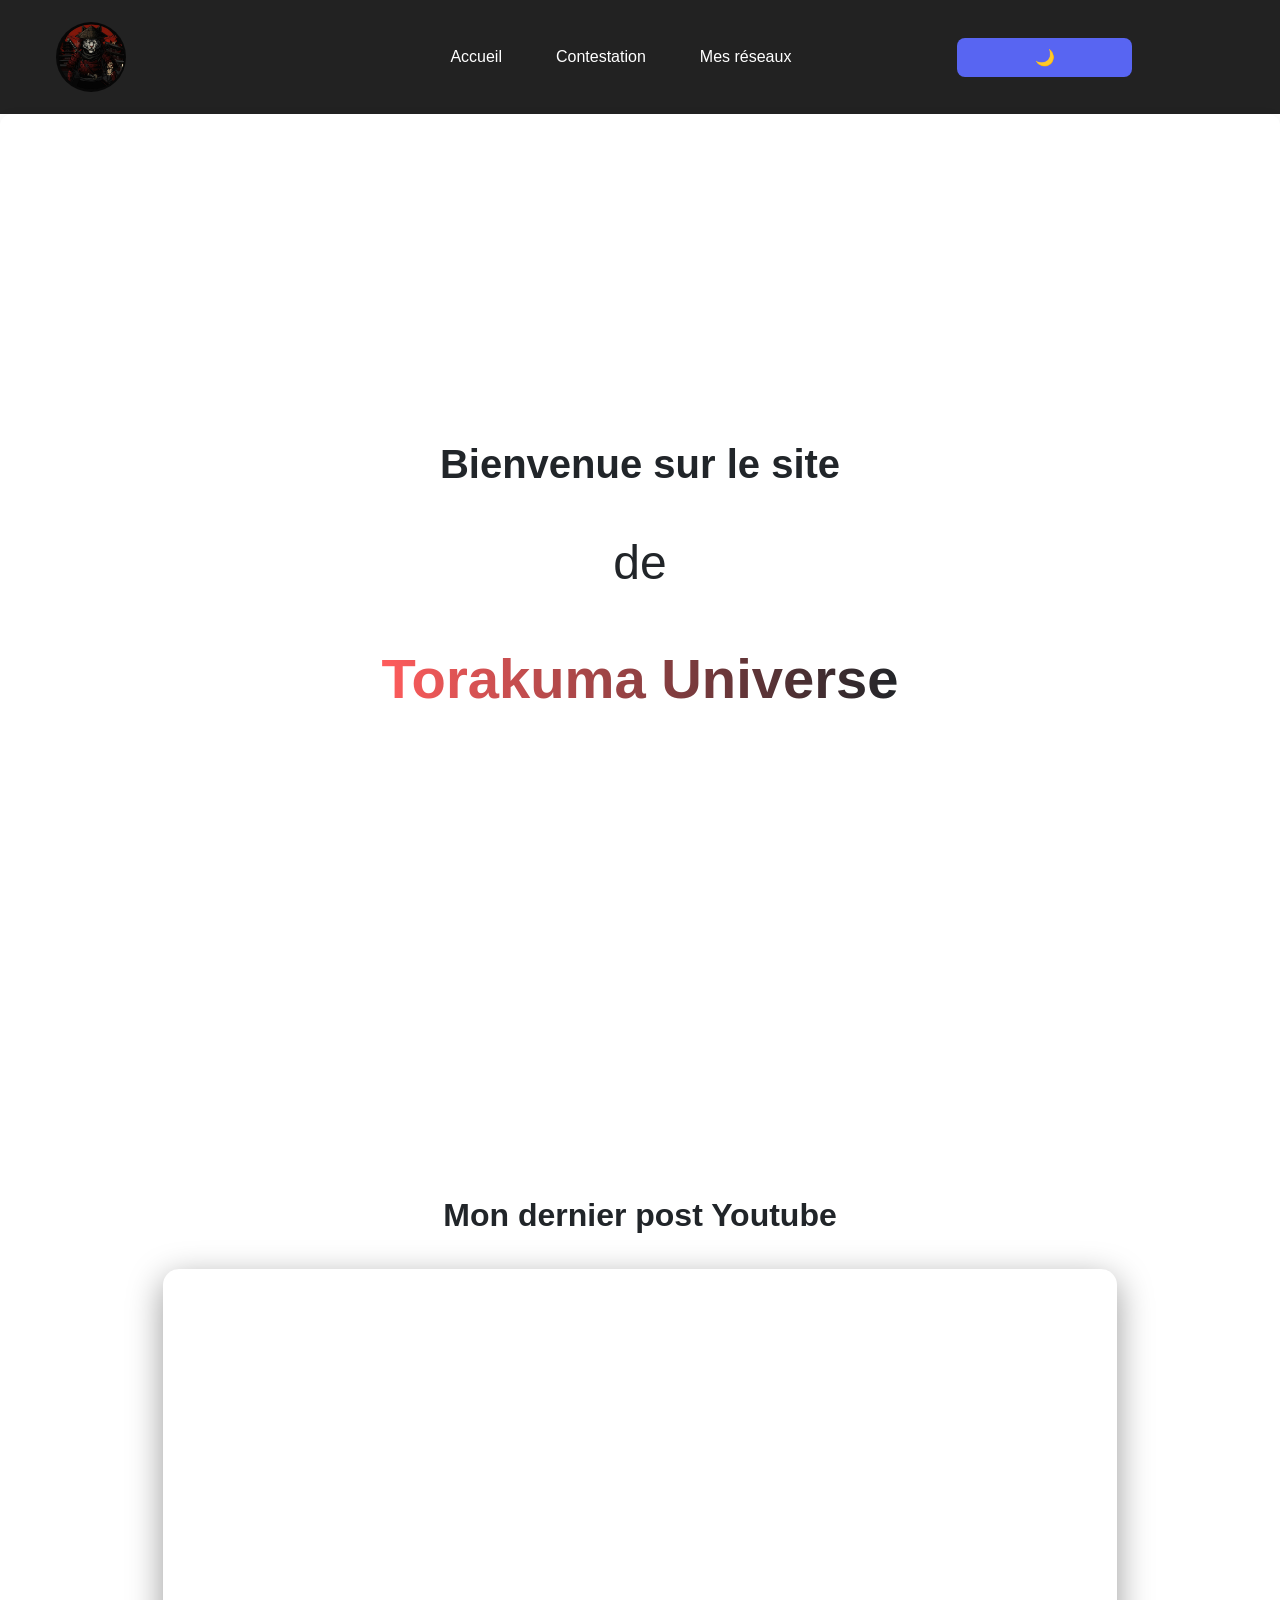
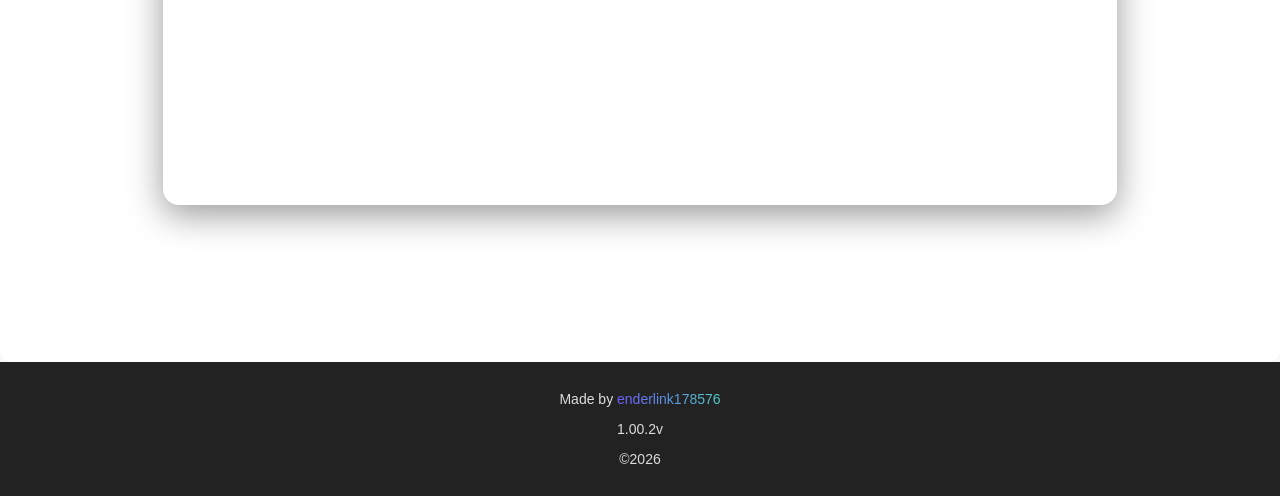
<file: index.html>
<!DOCTYPE html>
<html lang="fr">
<head>
    <meta charset="UTF-8">
    <meta name="viewport" content="width=device-width, initial-scale=1.0">
    <link rel="icon" type="image/png" sizes="64x64" href="image/logo-Youtube.png">
    <link rel="icon" type="image/png" sizes="32x32" href="image/logo-Youtube.png">
    <title>Accueil</title>
    <link rel="stylesheet" href="style.css">
    <script defer src="theme.js"></script>
</head>
<body>
    <header>
        <nav>
            <div class="menu-toggle" id="menu-toggle">
                ☰
            </div>

            <ul id="menu-list">
                <a href="index.html"><img src="image/logo-Youtube.png" alt="logo-Youtube" class="logo-Youtube"></a>
                <div class="buttons-nav">
                <li><a href="index.html">Accueil</a></li>
                <li><a href="contest.html">Contestation</a></li>
                <li><a href="reseaux.html">Mes réseaux</a></li>
                </div>
                <button id="toggle-theme">🌙</button>
            </ul>
        </nav>
    </header>
    <main>
        <section class="accueil">
            <div class="contenu">
                <h1>Bienvenue sur le site</h1>
                <p>de</p>
                <h3><span class="red-accentuated">Torakuma Universe</span></h3>
            </div>
        </section>

        <section class="suite">

            <h2>Mon dernier post Youtube</h2>

            <div class="video-container">
                <iframe
                    src="https://www.youtube.com/embed/videoseries?list=UUuggzVenxSG75IeEZoSKgjw"
                    title="Vidéos de la chaîne"
                    allowfullscreen>
                </iframe>
            </div>

        </section>
    </main>
    <footer>
        <p>Made by <span class="accentuated">enderlink178576</span></p>
        <p>1.00.2v</p>
        <p>©2026</p>
    </footer>
</body>
</html>
</file>
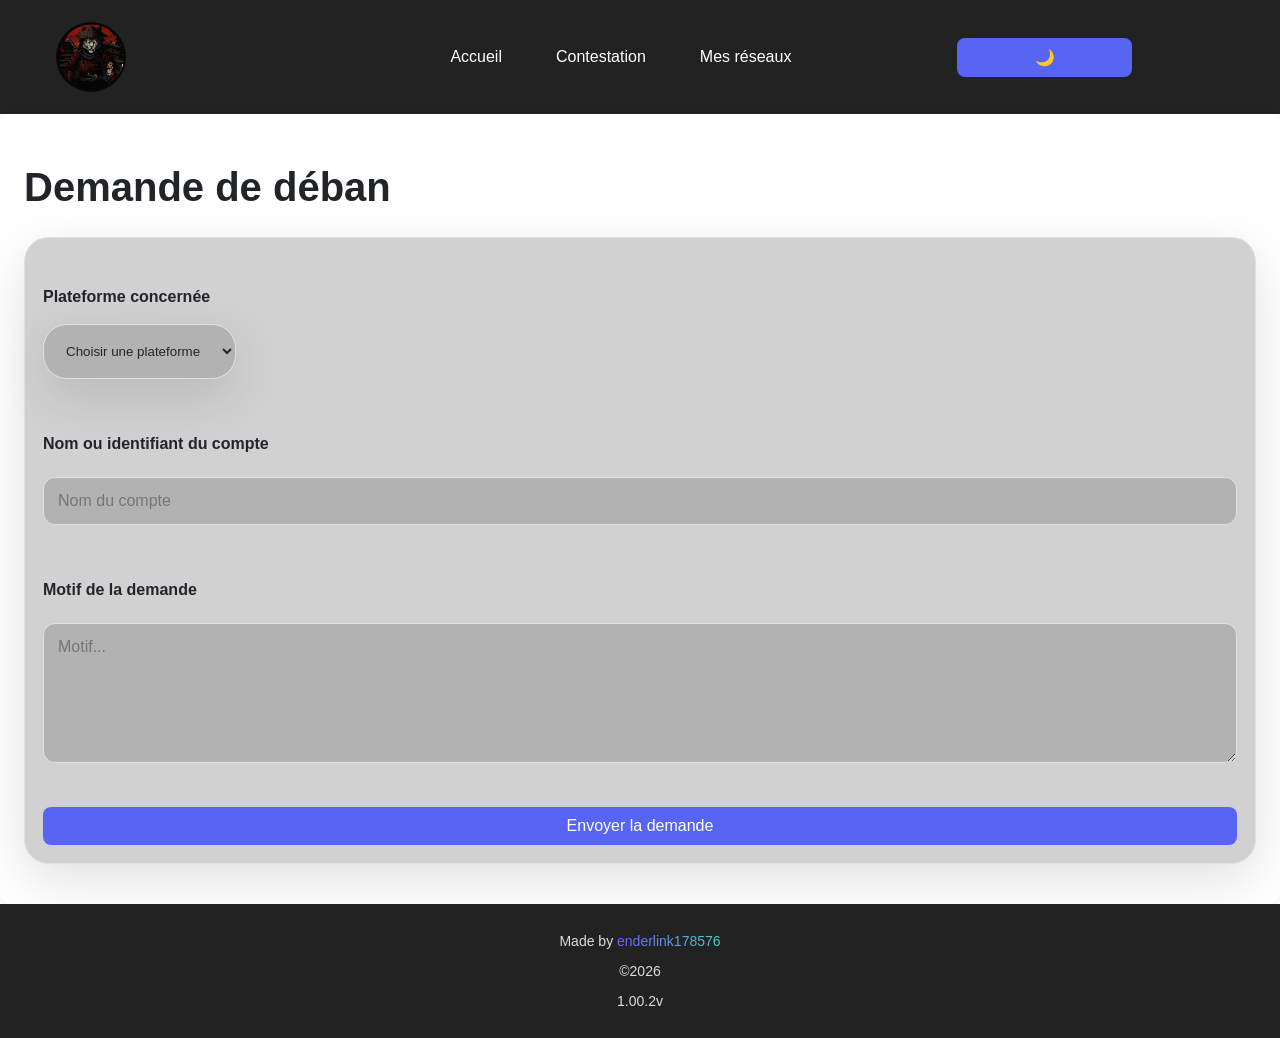
<file: contest.html>
<!doctype html>
<html lang="fr">
<head>
  <meta charset="utf-8">
  <link rel="stylesheet" href="style.css">
  <link rel="icon" type="image/png" sizes="64x64" href="image/logo-Youtube.png">
  <link rel="icon" type="image/png" sizes="32x32" href="image/logo-Youtube.png">
  <meta name="viewport" content="width=device-width, initial-scale=1">
  <script defer src="theme.js"></script>
  <title>Envoyer une demande</title>
</head>
<body>
  <header>
    <nav>
      <div class="menu-toggle" id="menu-toggle">
        ☰
      </div>

      <ul id="menu-list">
        <a href="index.html"><img src="image/logo-Youtube.png" alt="logo-Youtube" class="logo-Youtube"></a>
        <div class="buttons-nav">
        <li><a href="index.html">Accueil</a></li>
        <li><a href="contest.html">Contestation</a></li>
        <li><a href="reseaux.html">Mes réseaux</a></li>
        </div>
        <button id="toggle-theme">🌙</button>
      </ul>
    </nav>
  </header>
  <main>
    <h1>Demande de déban</h1>
    <div class="contact-card">
      <form id="appeal-form">
        <p>
          <label for="platform">Plateforme concernée</label><br>
          <select id="platform" name="platform" class="contact-card" required>
            <option class="val-plateform" value="">Choisir une plateforme</option>
            <option class="val-plateform" value="Discord">Discord</option>
            <option class="val-plateform" value="Twitch">Twitch</option>
            <option class="val-plateform" value="Youtube">Youtube</option>
          </select>
        </p>

        <p>
          <label for="accountName" >Nom ou identifiant du compte</label><br>
          <input
            id="accountName"
            name="accountName"
            placeholder="Nom du compte"
            maxlength="100"
            required
          >
        </p>

        <p>
          <label for="reason">Motif de la demande</label><br>
          <textarea
            id="reason"
            name="reason"
            placeholder="Motif..."
            maxlength="3000"
            required
          ></textarea>
        </p>

        <button type="submit">Envoyer la demande</button>
      </form>
    </div>
<p id="status" role="status"></p>
  </main>
  <footer>
    <p>Made by <span class="accentuated">enderlink178576</span></p>
    <p>©2026</p>
    <p>1.00.2v</p>
  </footer>
  <script>
    const form = document.querySelector("#appeal-form");
    const status = document.querySelector("#status");

    form.addEventListener("submit", async (event) => {
      event.preventDefault();
      status.textContent = "Envoi en cours…";

      const formData = new FormData(form);

      try {
        const response = await fetch("/api/appeals", {
          method: "POST",
          headers: { "Content-Type": "application/json" },
          body: JSON.stringify({
            platform: formData.get("platform"),
            accountName: formData.get("accountName"),
            reason: formData.get("reason")
          })
        });

        const result = await response.json();

        if (!response.ok) {
          throw new Error(result.error || "L'envoi a échoué.");
        }

        status.textContent = "Demande envoyée.";
        form.reset();
      } catch (error) {
        status.textContent = error.message || "Une erreur est survenue.";
      }
});
  </script>
  <style>
    .choix {
      position: relative;
      display: inline-block;
    }

    #options {
      position: absolute;
      top: 100%;
      left: 0;
      min-width: 100%;
      background: white;
      border: 1px solid #ccc;
    }

    #options button {
      display: block;
      width: 100%;
      padding: 10px;
      border: 0;
      background: white;
      text-align: left;
      cursor: pointer;
    }

    #options button:hover {
      background: #eee;
    }
  </style>

</body>
</html>
</file>
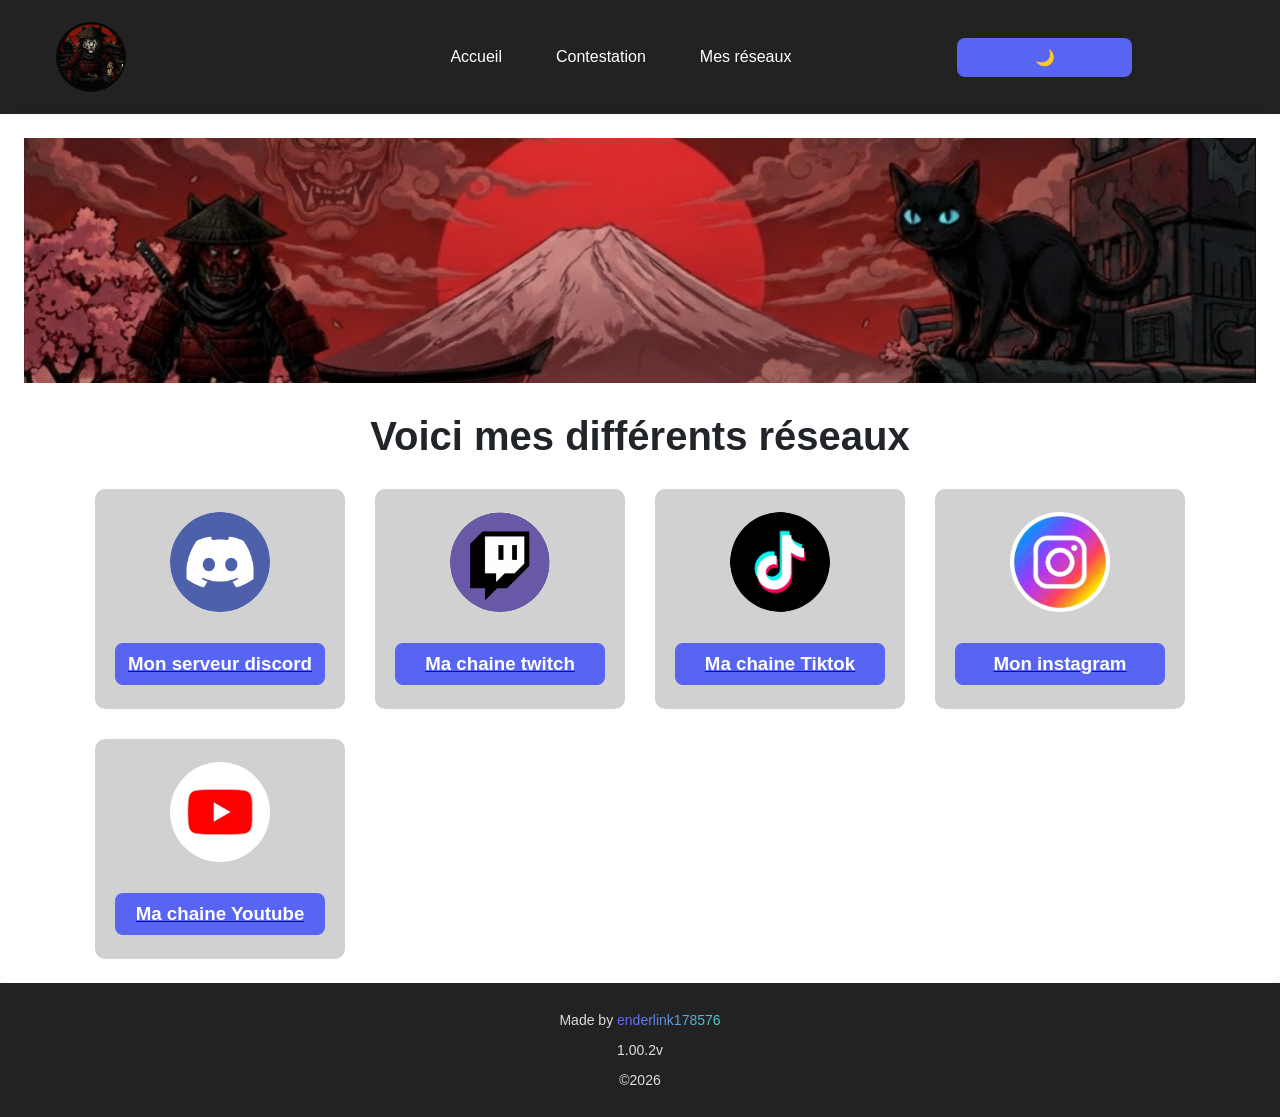
<file: reseaux.html>
<!DOCTYPE html>
<html lang="fr">
<head>
    <meta charset="UTF-8">
    <link rel="stylesheet" href="style.css">
    <link rel="icon" type="image/png" sizes="64x64" href="image/logo-Youtube.png">
    <link rel="icon" type="image/png" sizes="32x32" href="image/logo-Youtube.png">
    <meta name="viewport" content="width=device-width, initial-scale=1.0">
    <title>Mes réseaux</title>
    <script defer src="theme.js"></script>
</head>
<body>
    <header>
        <nav>
        <div class="menu-toggle" id="menu-toggle">
            ☰
        </div>

        <ul id="menu-list">
            <a href="index.html"><img src="image/logo-Youtube.png" alt="logo-Youtube" class="logo-Youtube"></a>
            <div class="buttons-nav">
            <li><a href="index.html">Accueil</a></li>
            <li><a href="contest.html">Contestation</a></li>
            <li><a href="reseaux.html">Mes réseaux</a></li>
            </div>
            <button id="toggle-theme">🌙</button>
        </ul>
        </nav>
    </header>
    <main>
        <img src="image/channels4_banner.jpg" alt="banniere chaine youtube" class="banniere-chaine-youtube">
        <h1 style="text-align: center;">Voici mes différents réseaux</h1>
        <div class="mes-reseaux">
            <div class="reseaux">
                <h3 class="lien-reseaux"><a href="https://discord.gg/xMhhy2GZuZ"><img src="image/discord.png" alt="reseaux-icon" class="reseaux-icon"><button class="voir-plus">Mon serveur discord</button></a></h3>
            </div>
            <div class="reseaux">
                <h3><a href="https://twitch.tv/torakuma77" class="lien-reseaux"><img src="image/twitch.png" alt="twitch-icon" class="reseaux-icon"><button class="voir-plus">Ma chaine twitch</button></a></h3>
            </div>
            <div class="reseaux">
                <h3><a href="https://www.tiktok.com/@torakuma77" class="lien-reseaux"><img src="image/tiktok.png" alt="tiktok-icon" class="reseaux-icon"><button class="voir-plus">Ma chaine Tiktok</button></a></h3>
            </div>
            <div class="reseaux">
                <h3><a href="https://instagram.com/torakuma_off" class="lien-reseaux"><img src="image/instagram.png" alt="instagram-icon" class="reseaux-icon"><button class="voir-plus">Mon instagram</button></a></h3>
            </div>
            <div class="reseaux">
                <h3><a href="https://www.youtube.com/@TorakumaOfficiel" class="lien-reseaux"><img src="image/youtube.png" alt="youtube-icon" class="reseaux-icon"><button class="voir-plus">Ma chaine Youtube</button></a></h3>
            </div>
        </div>
    </main>
    <footer>
        <p>Made by <span class="accentuated">enderlink178576</span></p>
        <p>1.00.2v</p>
        <p>©2026</p>
    </footer>
</body>
</html>
</file>
<file: style.css>
body {
    font-family: system-ui, sans-serif;
    margin: 40px auto;
}

main {
    padding: 24px;
    border-radius: 12px;
    box-shadow: 0 2px 12px #0001;
}

label {
    display: block;
    margin-top: 16px;
    font-weight: 600;
}

input, textarea, button {
    box-sizing: border-box;
    width: 100%;
    margin-top: 6px;
    padding: 10px;
    font: inherit;
}

textarea {
    min-height: 100px;
    resize: vertical;
}

button {
    margin-top: 16px;
    border: 0;
    border-radius: 8px;
    color: white;
    background: #5865f2;
    cursor: pointer;
}

button:hover {
    background: #4752c4;
}

#conversation {
    margin-top: 24px;
}

.message {
    margin: 10px 0;
    padding: 12px;
    border-radius: 8px;
    background: #eef0ff;
    overflow-wrap: anywhere;
}

.message small {
    display: block;
    margin-bottom: 4px;
    color: #555;
}

#status {
    color: #555;
}
/*nouveau thème à revoir*/
:root{
  --radius:16px;
  --radius-sm:10px;
  --radius-lg:24px;
  --shadow-1: 0 10px 30px rgba(0, 0, 0, 0);
  --shadow-2: 0 16px 50px rgba(0, 0, 0, 0);

  /* Light theme */
  --bg: #0b0f1a;
  --val-platform:#222;
  --surface: #0f1524c5;
  --text: #e9edf7;
  --muted: #a7b1c8;
  --line: #252d3b;

  --primary: #7c5cff;   /* indigo */
  --accent:  #2de2e6;   /* turquoise */
  --warm:    #ff7a59;   /* corail */
  --grad-1: linear-gradient(135deg, var(--primary), var(--accent) 60%, var(--warm) 110%);
  --chip-bg: #eef0ff;

  --glass: rgba(255,255,255,0.65);
  --backdrop: blur(12px);

  --header-h: 64px;
  --container-w: 1100px;
  --gutter: 4vw;
}
nav ul {
  list-style: none;
  display: flex;
  gap: 20px;
  background: #222;
  padding: 14px;
  margin: 0px;
}

nav a {
  margin-left: 30px;
  text-decoration: none;
  color: white;
  padding: 8px 12px;
  border-radius: 4px;
}
.buttons-nav {
  margin-left: 20%;
  display: flex;
  align-items: center;
}

button#toggle-theme {
    width: 175px;
    margin: auto;
}

nav a:hover {
  background: #555;
}

html, body {
  height: 100%;
  margin: 0;
  display: flex;
  flex-direction: column;
}

main {
  flex: 1;
}

footer {
  background-color: #222;
  color: #ddd;
  text-align: center;
  padding: 15px;
  font-size: 14px;
}

footer a {
  color: #4e4caf;
  text-decoration: none;
  font-weight: bold;
}

footer a:hover {
  color: #8188c7;
  text-decoration: underline;
}

h1 {
  font-family: 'Poppins', sans-serif;
  font-size: 40px;
  font-weight: 700;
}
.menu-toggle {
  display: none;
  font-size: 24px;
  color: white;
  cursor: pointer;
}

@media (min-width: 769px) {
  .title {
  font-family: 'Poppins', sans-serif;
  font-size: 40px;
  font-weight: 700;
  margin-top: 30px;
  margin-left: 44%;
}
}

@media (max-width: 768px) {
  nav ul {
    display: none;
    flex-direction: column;
    background: #333;
    width: 100%;
    padding: 0;
    gap: 0;
    align-items: stretch;
  }

  nav ul.show {
    display: flex;
  }

  .menu-toggle {
    display: block;
    padding: 10px;
    background: #333;
  }

  .buttons-nav {
    margin-left: 0;
    display: flex;
    flex-direction: column;
    align-items: stretch;
    gap: 0;
    width: 100%;
  }

  nav ul.show .buttons-nav {
    padding: 8px 0;
  }

  nav ul.show a {
    margin-left: 0;
    padding: 14px 16px;
    width: 100%;
    display: block;
  }

  nav ul.show li {
    width: 100%;
  }

  nav ul.show button#toggle-theme {
    margin: 8px 16px 16px;
    align-self: flex-start;
    width: auto;
  }

  .mid-page {
    flex-direction: column;
  }
  .row {
    grid-template-columns: 1fr;
  }
  .title{
    margin-left: 0%;
    text-align: center;
  }
  main h1,
  main p {
    margin: 0 8%;
  }
}

h1 .accentuated {
  background: linear-gradient(90deg, #6a5cff, #4ecdc4);
  -webkit-background-clip: text;
  -webkit-text-fill-color: transparent;
  background-clip: text;
}
p .accentuated {
  background: linear-gradient(90deg, #6a5cff, #4ecdc4);
  -webkit-background-clip: text;
  -webkit-text-fill-color: transparent;
  background-clip: text;
}


.slider-btn:hover {
  background-color: #4e4caf;
}

.section-desc {
  font-family: 'Roboto', sans-serif;
  font-size: 18px;
  color: #bbb;
  margin-left: 1%;
}
.section-title-brand {
  font-family: 'Poppins', sans-serif;
  font-size: 28px;
  font-weight: 700;
  margin-left: 1%;
}

/* layout for mid page section: two halves side-by-side */
.mid-page {
  display: flex;
  justify-content: space-between;
  align-items: flex-start;
  flex-wrap: wrap; /* allow wrapping on very small screens */
  margin: 0 auto;
  max-width: 90%;
}

/* Thème clair/sombre */
body {
  background-color: var(--bg);
  color: var(--text);
  font-family: Arial, sans-serif;
  transition: background-color 0.3s, color 0.3s;
}
/*image*/
.logo-Youtube{
  width: auto;
  height: 70px;
  border-radius: 400px;
  vertical-align: middle;
  text-align: left;
  margin-right: 0px;
  margin-left: 0px;
}

.banniere-chaine-youtube{
  width: 100%;
}
.g-ytsubscribe{
  background-color: rgb(252, 249, 249);
}
/* Icônes des réseaux */
.reseaux-icon {
    width: 100px;
    height: 100px;
    object-fit: contain;
    border-radius: 50%;
    margin: 0;
}

/* Chaque carte */
.reseaux {
    display: flex;
    flex-direction: column;
    align-items: center;
    justify-content: center;

    width: 250px;
    height: 220px;
    padding: 20px;

    box-sizing: border-box;
    background-color: var(--surface);
    border-radius: 10px;
}

/* Contenu de chaque carte */
.reseaux h3 {
    width: 100%;
    margin: 0;
}

.reseaux a {
    display: flex;
    flex-direction: column;
    align-items: center;
    justify-content: center;
    gap: 15px;
    width: 100%;
    text-align: center;
}

/* Grille des cartes */
.mes-reseaux {
    display: grid;
    grid-template-columns: repeat(auto-fit, 250px);
    justify-content: center;
    gap: 30px;
    width: 100%;
    margin-top: 30px;
}
/*mise en pages de l'acceuille*/
.accueil {
  position: relative;
  min-height: 100vh;
  display: grid;
  place-items: center;
  overflow: hidden;
  text-align: center;
}

.fond-video {
  position: absolute;
  inset: 0;
  width: 100%;
  height: 100%;
  object-fit: cover;
}

.accueil::after {
  content: "";
  position: absolute;
  inset: 0;
}

.contenu {
  position: relative;
  z-index: 1;
  padding: 2rem;
  font-size: 3rem;

}
.red-accentuated {
  background: linear-gradient(90deg, #ff5c5c, var(--text));
  -webkit-background-clip: text;
  -webkit-text-fill-color: transparent;
  background-clip: text;
}
form {
  display: grid;
  gap: 8px;
}
.row {
  display: grid;
  grid-template-columns: 1fr 1fr;
  gap: 12px;
}
input,
textarea {
  width: 100%;
  padding: 14px;
  border-radius: 12px;
  border: 1px solid var(--line);
  background: var(--surface);
  color: var(--text);
  font: inherit;
}
textarea {
  min-height: 140px;
  resize: vertical;
}
.contact-card {
  background: var(--surface);
  color: var(--text);
  border: 1px solid var(--line);
  border-radius: var(--radius-lg);
  padding: 18px;
  box-shadow: var(--shadow-2);
}
.val-plateform{
  background: var(--val-platform);
}
.btn--grad{ 
  background: var(--grad-1) ;
  color: #000000; border:0;
  text-decoration: none;
  }
.btn{
  appearance:none; border:0; cursor:pointer; font-weight:700;
  padding:10px 14px; border-radius:12px;
  box-shadow: var(--shadow-1);
  text-decoration: none;}
*{box-sizing:border-box}


.contenu {
    position: relative;
    z-index: 1;
}

/* Section YouTube */
.suite {
    min-height: 100vh;
    display: flex;
    flex-direction: column;
    align-items: center;
    justify-content: center;
    padding: 40px 20px;
    text-align: center;
}

.suite h2 {
    font-size: 2rem;
    margin-bottom: 35px;
}

.video-container {
    aspect-ratio: 16 / 9;
    overflow: hidden;
    width: 80%;
    max-width: 1200px;
    border-radius: 16px;
    box-shadow: 0 10px 35px rgba(0, 0, 0, 0.4);
}

.video-container iframe {
    width: 100%;
    height: 100%;
    border: none;
}
</file>
